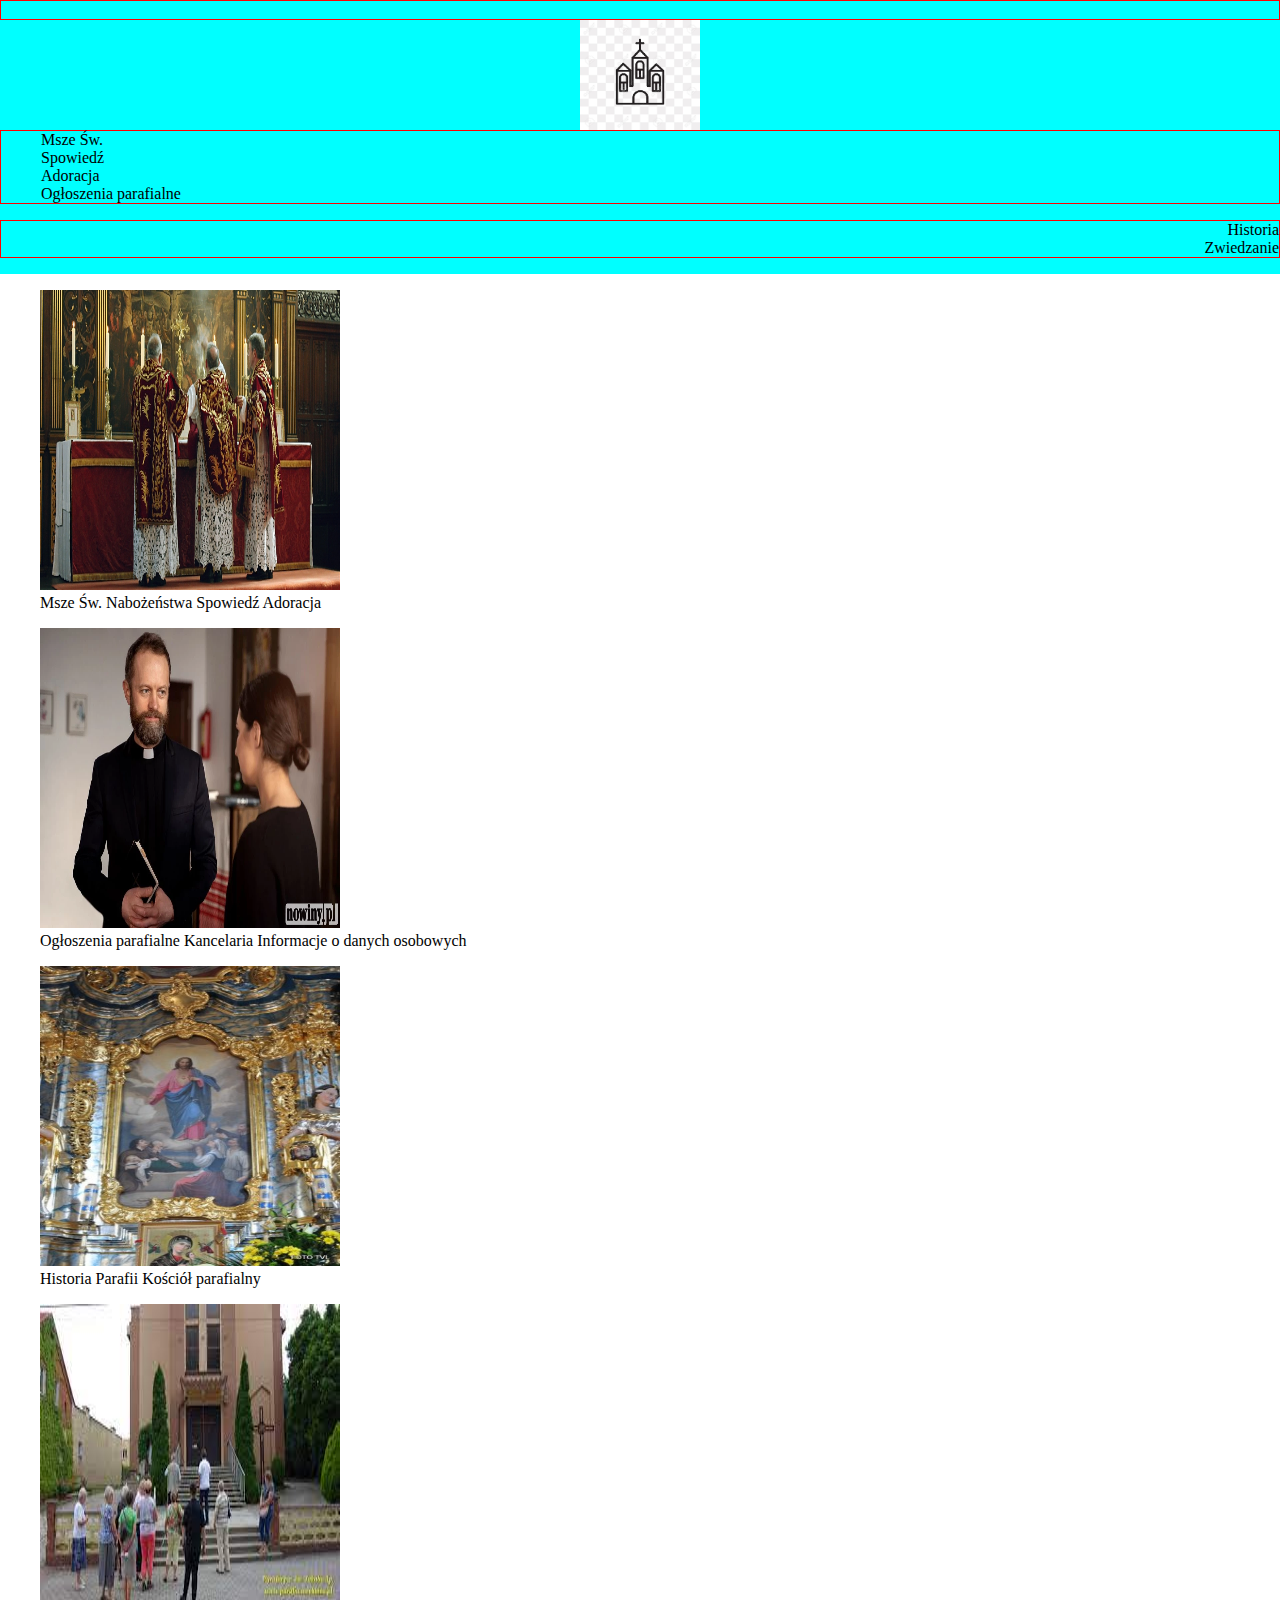
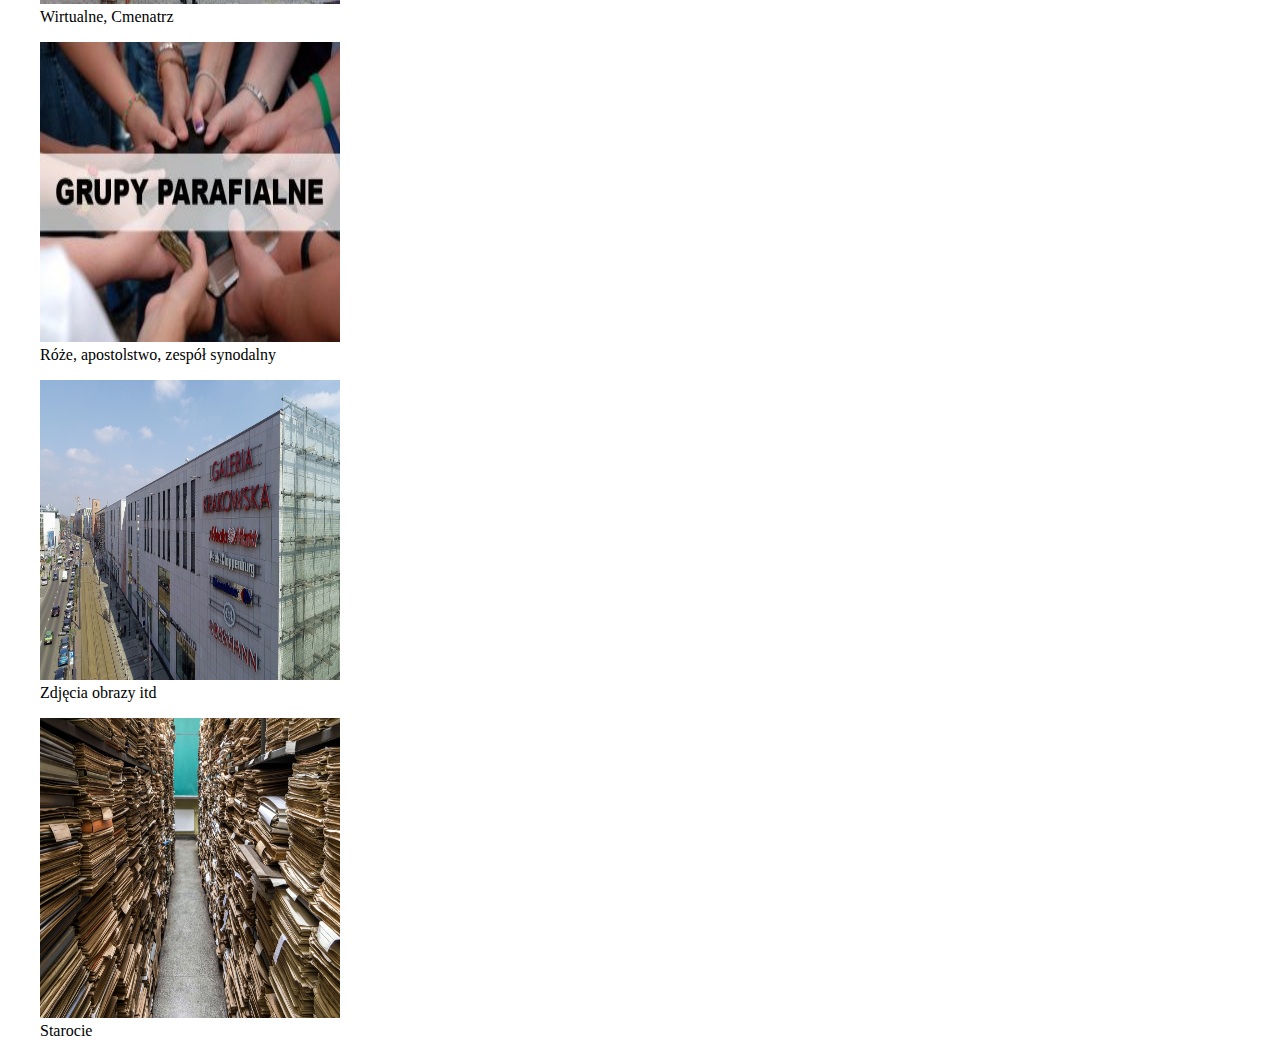
<file: Pierwszy projekt HTML/index.html>
<!DOCTYPE html>
<html>
  <head>
    <title>Parafia</title>
    <link rel="stylesheet" href="styles.css" />
  </head>

  <body>
    <!--Wszystkie przyciski obok loga (w prawo i w lewo) powinny wyświetlać się na stronie startowej. Dłuższe informacje będą już kolejnymi oddzielnymi stronami. Strona ma pokazywać najważniejsze informacje najszybciej jak to możliwe i na jednej stronie bez przechodzenia na kolejne.-->
      <nav>
        <!--Prawa strona, u samej gory ze specjalnym paskiem-->
        <ul class="topstrip">
          <li><a href="#">archiwum</a></li>
          <li><a href="#">dojazd</a></li>
          <li><a href="#">kontakt</a></li>
          <li><a href="#">logowanie</a></li>
        </ul>
      </nav>
    
    <header>  
      <!--Na srodku logo, ktore po kliknieciu prowadzi do wyboru roznych sekcji parafii-->
      <img src="sectionimage/logo.webp" alt="LOGO" width="80" height="90" class="navcenter">
      <!--Lewa strona-->
      <ul class="navleft">
        <li>Msze Św.</li>
        <li>Spowiedź</li>
        <li>Adoracja</li>
        <li>Ogłoszenia parafialne</li>
      </ul>
      <!--Prawa strona-->
      <ul class="navright">
        <li>Historia</li>
        <li>Zwiedzanie</li>
      </ul>
    </header>

    <!--Sekcja wyboru wątków. Obrazy powinny być po kolei a nie od góry do dołu-->
    <div class="sections">
      <figure>
        <a href="./obrzedy.html"
          ><img
            src="sectionimage/obrzedy.jpg"
            alt="Obrzędy"
            width="300"
            height="300"
        /></a>
        <figcaption>Msze Św. Nabożeństwa Spowiedź Adoracja</figcaption>
      </figure>
      <figure>
        <a href="./sprawyparafialne.html"
          ><img
            src="sectionimage/sprawyparafialne.webp"
            alt="Sprawy parafialne"
            width="300"
            height="300"
        /></a>
        <figcaption>
          Ogłoszenia parafialne Kancelaria Informacje o danych osobowych
        </figcaption>
      </figure>
      <figure>
        <a href="./historia.html"
          ><img
            src="sectionimage/historia.jpg"
            alt="Historia"
            width="300"
            height="300"
        /></a>
        <figcaption>Historia Parafii Kościół parafialny</figcaption>
      </figure>
      <figure>
        <a href="./zwiedzanie.html"
          ><img
            src="sectionimage/zwiedzanie.jfif"
            alt="Zwiedzanie"
            width="300"
            height="300"
        /></a>
        <figcaption>Wirtualne, Cmenatrz</figcaption>
      </figure>
      <figure>
        <a href="./grupyparafialne.html"
          ><img
            src="sectionimage/grupyparafialne.jpg"
            alt="Grupy parafialne"
            width="300"
            height="300"
        /></a>
        <figcaption>Róże, apostolstwo, zespół synodalny</figcaption>
      </figure>
      <figure>
        <a href="./galeria.html"
          ><img
            src="sectionimage/galeria.jpg"
            alt="Galeria"
            width="300"
            height="300"
        /></a>
        <figcaption>Zdjęcia obrazy itd</figcaption>
      </figure>
      <figure>
        <a href="./archiwumwydarzen.html"
          ><img
            src="sectionimage/archiwumwydarzen.jpeg"
            alt="Archiwum wydarzeń"
            width="300"
            height="300"
        /></a>
        <figcaption>Starocie</figcaption>
      </figure>
    </div>
    <!--Na samym dole jest miejsce na dodatkowe informacje na temat otwarcia, tego co tam polecają i jakieś inne rzeczy-->
  </body>
</html>
</file>
<file: Pierwszy projekt HTML/styles.css>
* {
  box-sizing: border-box;
}

body, header, nav {
  margin: 0;
  padding: 0;
}


.topstrip {
  display: block;
  width: 100%;
  height: 20px;
  margin: 0;
  padding: 0;
  border: 1px solid red;
  background-color:aqua;
}

.topstrip li {
  list-style: none;
  display: inline;
  position: relative;
  left: 1500px;
  margin-right: 1.5%;
}

header {
  display: inline-block;
  width: 100%;
  background-color: aqua;
}

.navcenter {
  display: block;
  position: relative;
  width: 120px;
  height: 110px;
  margin: 0 auto;
}

.navleft {
  display: block;
  list-style: none;
  margin: 0 auto;
  border: 1px solid red;
}

.navright {
  display: block;
  list-style: none;
  text-align: right;
  border: 1px solid red;
}
</file>
